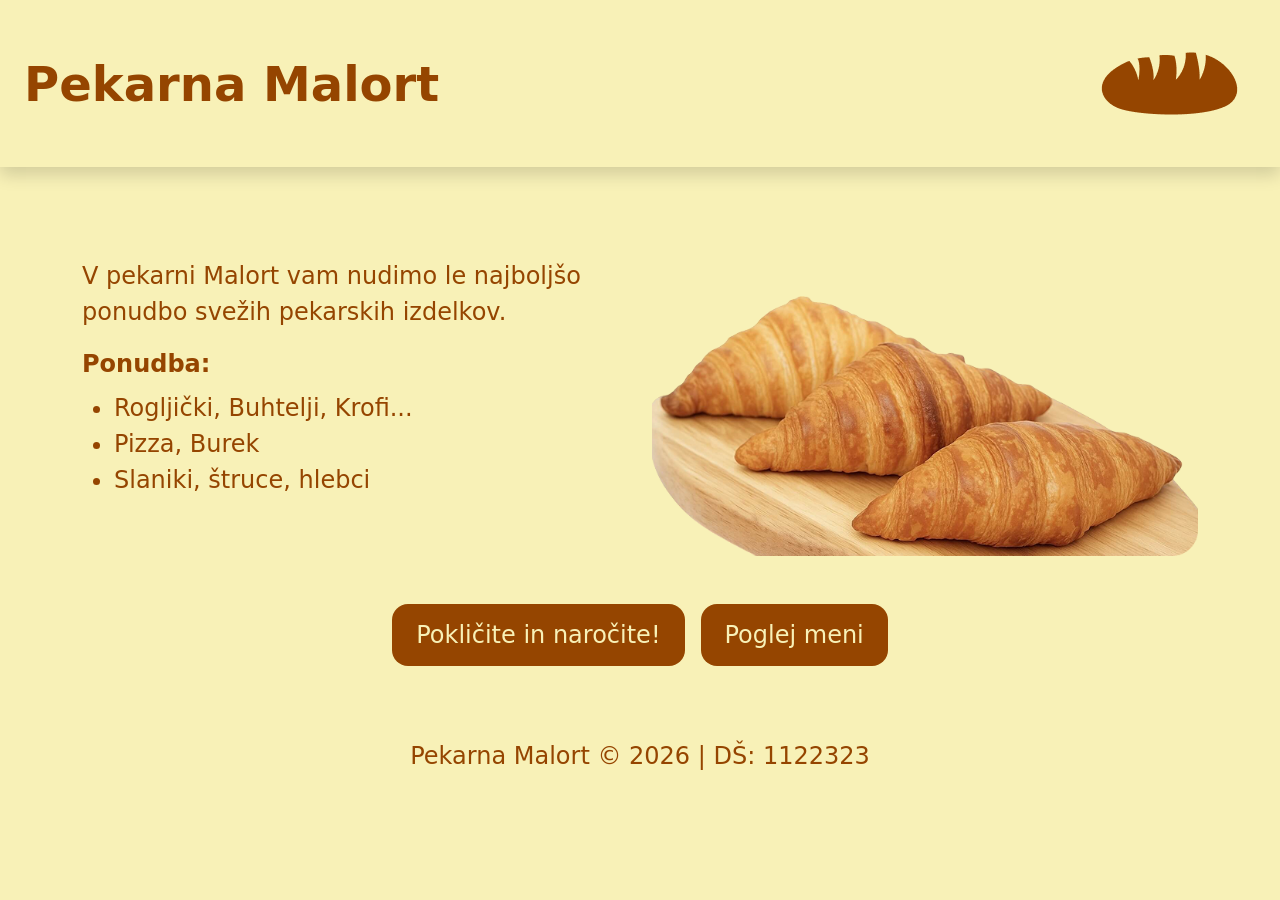
<file: index.html>
<!DOCTYPE html>
<html lang="sl">
<head>
    <meta charset="UTF-8">
    <meta name="viewport" content="width=device-width, initial-scale=1.0">
    <title>Pekarna Malort</title>
    <!-- Bootstrap 5.3 CSS -->
    <link href="https://cdn.jsdelivr.net/npm/bootstrap@5.3.3/dist/css/bootstrap.min.css" rel="stylesheet">
    <link rel="stylesheet" href="style.css">
</head>
<body>
    <nav class="navbar shadow">
        <div class="container-fluid px-4">
            <span>Pekarna Malort</span>
            <a href="index.html" class="navbar-brand"><img class="kruhek" src="kruhek.png" alt="Kruhek logo"></a>
        </div>
    </nav>

    <div class="container my-5">
        <div class="row align-items-center">
            <div class="col-md-6 opis">
                <p>V pekarni Malort vam nudimo le najboljšo ponudbo svežih pekarskih izdelkov.</p>
                <p class="fw-bold mb-2">Ponudba:</p>
                <ul>
                    <li>Rogljički, Buhtelji, Krofi...</li>
                    <li>Pizza, Burek</li>
                    <li>Slaniki, štruce, hlebci</li>
                </ul>
            </div>
            <div class="col-md-6 text-center">
                <img src="rogljicki.png" alt="Rogljički" class="rogljicki img-fluid">
            </div>
        </div>

        <div class="row mt-5">
            <div class="col d-flex justify-content-center gap-3 flex-wrap">
                <a href="#" class="gumb">Pokličite in naročite!</a>
                <a href="ponudba.html" class="gumb">Poglej meni</a>
            </div>
        </div>
    </div>

    <footer class="text-center py-4">
        <p class="m-0">Pekarna Malort © 2026 | DŠ: 1122323</p>
    </footer>

    <!-- Bootstrap 5.3 JS -->
    <script src="https://cdn.jsdelivr.net/npm/bootstrap@5.3.3/dist/js/bootstrap.bundle.min.js"></script>
</body>
</html>
</file>
<file: style.css>
*, body {
    color: #954500;
    background-color: #F8F1B7;
}


.navbar .container-fluid span {
    font-size: 3rem;
    font-weight: bold;
}

p, li {
    font-size: 1.5rem;
}

.gumb {
    padding: 0.8rem 1.5rem;
    border-radius: 16px;
    background-color: #954500;
    color: #F8F1B7 !important;
    font-size: 1.5rem;
    text-decoration: none;
    display: inline-block;
    transition: opacity 0.2s;
}

.gumb:hover {
    opacity: 0.9;
    color: #F8F1B7;
}

footer {
    margin-top: 3rem;
}
</file>
